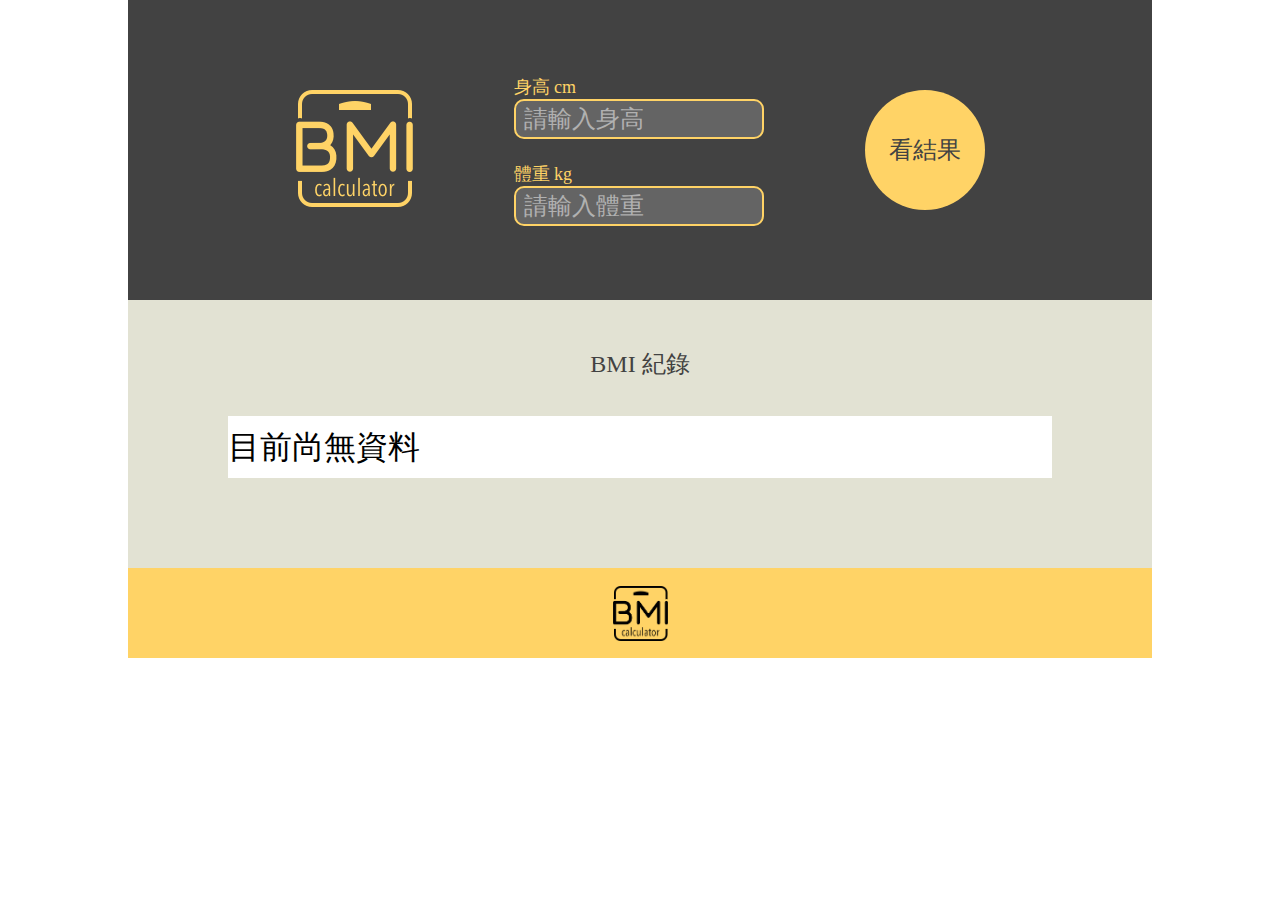
<file: bmi/index.html>
<!DOCTYPE html>
<html lang="en">
<head>
    <meta charset="UTF-8">
    <meta name="viewport" content="width=device-width, initial-scale=1.0">
    <title>bmi</title>
    <link rel="stylesheet" href="css/style.css">
</head>
<body>
    <div class="up">
        <div id="error" class="nodata">輸入不符規則</div>
        <div class='top_wrap'>
            <div>
                <img id="up_bmi_img" src="img/BMICLogo.png">
            </div>
            <div class="up_center">
                <div>
                    <p class="up_text" >身高 cm</p>
                    <input type="text" placeholder="請輸入身高" id="input_height" class="up_input_text">
                </div>
                <div>
                    <p class="up_text" >體重 kg</p>
                    <input type="text" placeholder="請輸入體重" id="input_weight" class="up_input_text" >
                </div> 
            </div>
            <div>
                <div>
                    <div class="div_submit_button">
                        <input type="button" value="看結果" class="submit_button">
                        <div class="submit_button_icon"></div>
                        <span class="submit_button_innertext">BMI</span>
                    </div>
                    <span class="span_text"></span>
                </div>
            </div>
        </div>
    </div>
    <div class="content">
        <div class="median_content">
            <div>
                <p>BMI 紀錄</p>
            </div>
            <div>
                <ul id="content-box">
                </ul>
            </div>
        </div>
    </div>
    <div class="bottom">
        <img class="bottom_bmi_img" src="img/BMICLogo.png">
    </div>
    
    <script src="../jquery.js"></script>
    <script src="js/bmi.js"></script>
    
</body>
</html>
</file>
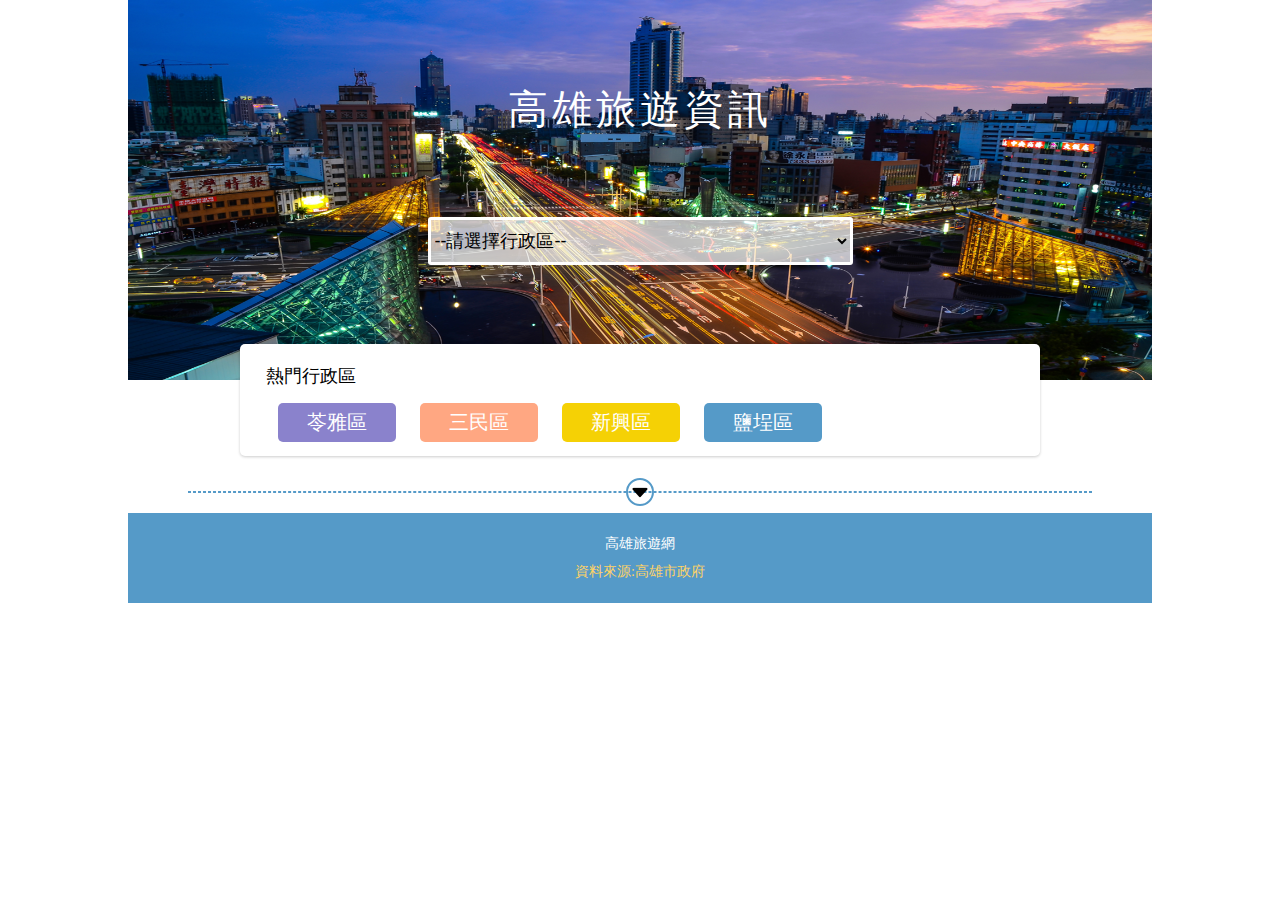
<file: kaohsiung/index.html>
<!DOCTYPE html>
<html lang="en">
<head>
    <meta charset="UTF-8">
    <meta name="viewport" content="width=device-width, initial-scale=1.0">
    <title>kaohsiung_travel</title>
    <link rel="stylesheet" href="css/style.css">
    <link href="https://use.fontawesome.com/releases/v5.0.1/css/all.css" rel="stylesheet">
</head>
<body>
    <div class="nvm">
        <div class="nvm_content">
            <p class="nvm_text">高雄旅遊資訊</p>
            <select class="nvm_select">
                <option value="all">--請選擇行政區--</option>
            </select>
            <div class="nvm_popular_area">
                <span>熱門行政區</span>
                <div class="nvm_area">
                    <span class="purple">苓雅區</span>
                    <span class="orange">三民區</span>
                    <span class="yellow">新興區</span>
                    <span class="blue">鹽埕區</span>
                </div>
            </div>
        </div>
        <div class="dotted_line">
            <div>
                <img src="img/icons_down.png">
            </div>
            <hr>
        </div>
    </div>
    <div class="content_box">
    <div class="content">
        <div class="content_inner">
            <span class="title"></span>
            <div class="content_block">
            </div>
            <div class="page">
                <ul class="page_ul">
                </ul>
            </div>
        </div>
        </div>
        </div>
    </div>
    <div class="bottom">
        <div class="icon">
            <p class="kaohsiung_travel">高雄旅遊網</span>
            <p class="data_source">資料來源:高雄市政府</span>
        </div>
    </div>
    <script src="../jquery.js"></script>
    <script src="js/kaohsiung.js"></script>
</body>
</html>
</file>
<file: bmi/css/style.css>
* {
    padding: 0;
    margin:0;
}

#error{
    background-color:#e2e2d3;
    font-size:40px;
    margin-bottom: 15px;
    border-style:double;
    border-color:#000000;
    border-radius:10px;
}

.top_wrap {
    width:790px;
    height:153px;
    display:flex;
    justify-content:space-around;
    align-items:center;
}

.div_submit_button{
    position: relative;
    display:inline-block;
}

.up_center > div:nth-child(1){
    margin-bottom: 23px;
}

.submit_button_innertext{
    position: absolute;
    top:calc(50% + 20px);
    left:50%;
    transform: translate(-50%, -50%);
}

.submit_button_icon{
    width:30px;
    height:30px;
    background-color: #86D73E;
    border-radius:50%;
    border: 3px solid #424242;
    background-image: url('../img/icons_loop.png');
    background-repeat: no-repeat;
    background-position-x: 50%;
    background-position-y: 50%;
    position: absolute;
    bottom:0;
    right:0;
}

.top_wrap>div:nth-child(3)>div>div>img{
    position:absolute;
    top:7px;
    left:8px;
    z-index: 101;
}

.span_text{
    font-size: 32px;
    color: #86D73E;
    text-align:justify;
    z-index:100;
    margin-left: 18px;
}

.up_text{
    font-size: 18px;
    color: #FFD366;
}

.up_input_text{
    width: 250px;
    height: 40px;
    padding:16px 8px;
    box-sizing: border-box;
    font-size:25px;
    background: rgba(255,255,255,0.18);
    border-style:solid;
    border-width:2px;
    border-color:#FFD366;
    border-radius: 10px;
}

.submit_button{
    width:120px;
    height:120px;
    background: #FFD366;
    border-radius:50%;
    border:0;
}

.submit_button[type="button"]{
    font-size: 24px;
    color: #424242;
}

.up_input_text::placeholder {
    font-size: 24px;
    color: rgba(255,255,255,0.50);
}

#up_bmi_img{
    width: 117px;
    height: 117px;
}

#result_round{
    background: #FFD366;
}

.up{
    margin:0 auto;
    width: 1024px;
    height: 300px;
    display:flex;
    background-color:#424242;
    justify-content:center;
    align-items:center;
    flex-direction:column;
}

.nodata{
    align-items:center;
    justify-content:center;
    width: 500px;
    display:flex;
    font-size:32px;
}

.content{
    margin:0 auto;
    width: 1024px;
    align-items:center;
    justify-content:center;
    display: flex;
    background-color:#e2e2d3;
}
.median_content{
    width: 824px;
    outline-width:48px;
    display: flex;
    margin-top:48px;
    margin-bottom:74px;
    justify-content:center;
    align-content:space-around;
    flex-direction:column;
}

.median_content> div:nth-child(1){
    font-size:24px;
    margin-bottom:36px;
    text-align: center;
    color:#424242;
}

.median_content> div:nth-child(2)>ul{
    list-style-type:none;
    display: flex;
    align-content: space-between;
    flex-direction:column;
}

.median_content> div:nth-child(2)>ul>li{
    width: 824px;
    height: 62px;
    display: flex;
    margin-bottom: 16px;
    justify-content:space-between;
    align-items:center;
    background-color:#FFFFFF;
    line-height:400%;
}

.two_words{
    margin-left: 70px;
}

.four_words{
    margin-left: 30px;
}

.median_content_inner_text{
    height: 20px;
    width:473px;
    display:flex;
    justify-content:space-around;
    align-items:center;
}

.median_content> div:nth-child(2)>ul>li>span:nth-child(2){
    margin-left:12px
}


.span_big_text{
    font-size: 20px;
    color: #4A4A4A;
}

.span_small_text{
    font-size: 12px;
    color: #424242;
}
.bottom{
    margin:0 auto;
    width: 1024px;
    height: 90px;
    background-color:#FFD366;
    display: flex;
    align-items:center;
    justify-content:center;
}
.bottom_bmi_img{
    filter:brightness(0%);
    width: 55px;
    height: 55px;
}
.set_button{
    font-size:18px;
    margin-right: 550px;
    width:60px;
    height:60px;
    background: #FFD366;
    border-radius:50%;
    border:0;
}
.delete_button{
    margin-right: 30px;
    font-size:18px;
    width:50px;
    height:30px;
    background: #FFD366;
    border:0;
}
</file>
<file: kaohsiung/css/style.css>
*{
    padding: 0;
    margin:0;
}

.nvm{
    margin:0 auto;
    background-image: url('../img/the-urban-landscape-1698285.png');
    background-position:top center;
    background-size:1024px 380px;
    background-repeat:no-repeat;
    width:1024px;
    height:513px;
    display:flex;
    justify-content:space-between;
    flex-direction:column;
}

.nvm_select{
    width:425px;
    height:48px;
    background: rgba(255,255,255,0.70);
    border: 3px solid #FFFFFF;
    border-radius: 3px;
    font-size: 18px;
    color: #000000;
}

.dotted_line{
    display:flex;
    justify-content:center;
    align-items:center;
    flex-direction:column;
    margin-bottom:20px;
}

.dotted_line>div{
    margin-bottom:-15px;
    width:24px;
    height:24px;
    display:flex;
    justify-content:center;
    align-items:center;
    border-radius: 50%;
    border:  2px solid #559AC8;
    z-index: 100;
}

.dotted_line>hr{
    width: 88%;
    border: 1px dashed #559AC8;
}

.nvm_popular_area{
    display:flex;
    justify-content:space-between;
    flex-direction:column;
    width: 748px;
    height: 72px;
    padding:20px 26px;
    background: #FFFFFF;
    box-shadow: 0 1px 3px 0 rgba(0,0,0,0.20);
    border-radius: 5px;
}

.nvm_text{
    font-size: 40px;
    color: #FFFFFF;
    letter-spacing: 3.89px;
}

.nvm_area{
    width: 76%;
    height: 38%;
    display:flex;
    justify-content:space-around;
    align-items: center; 
}

.purple{
    background: #8A82CC;
    border-radius: 5px;
    padding:6px 29px;
    font-size: 20px;
    color: #FFFFFF;
}

.orange{
    background: #FFA782;
    border-radius: 5px;
    padding:6px 29px;
    font-size: 20px;
    color: #FFFFFF;
}

.yellow{
    background: #F5D105;
    border-radius: 5px;
    padding:6px 29px;
    font-size: 20px;
    color: #FFFFFF;
}

.blue{
    background: #559AC8;
    border-radius: 5px;
    padding:6px 29px;
    font-size: 20px;
    color: #FFFFFF;
}

.nvm_popular_area>span{
    font-size: 18px;
    color: #000000;
    text-align:left;
}

.nvm_content{
    padding-top:8%;
    height: 73%;
    display:flex;
    justify-content:space-between;
    flex-direction:column;
    align-items:center;
}

.bottom{
    display:flex;
    justify-content:center;
    align-items:center; 
    margin:0 auto;
    width: 1024px;
    height: 90px;
    background-color: #559AC8;
}

.icon{
    display:flex;
    justify-content:space-between;
    align-items:center; 
    flex-direction:column;
}

.kaohsiung_travel{
    margin-bottom: 10px;
    font-size: 14px;
    color: #FFFFFF;
}

.data_source{
    font-size: 14px;
    color: #FFD366;
}

.content{
    margin:0 auto;
    display:flex;
    justify-content:center;
    align-items:flex-start;
    width:1024px;
}

.content_box{
    display:none;
}

.content_inner{
    display:flex;
    justify-content:space-around;
    align-items:center;
    flex-direction:column;
    width:92%;
}

.content_block{
    width:100%;
    display:flex;
    justify-content:space-around;
    align-items:flex-start;
    flex-wrap:wrap;
}

.title{
    margin-top:20px;
    margin-bottom:50px;
    font-size: 36px;
    color: #8A82CC;
}

.block{
    width:calc(100% / 2 - 1%);
    box-shadow: 0 1px 3px 0 rgba(0,0,0,0.20);
    margin-bottom: 10px;
}

.place_img{
    background-repeat: no-repeat;
    background-size:464px 155px;
    width:100%;
    height:155px;
    display:flex;
    align-items:flex-end;
}

.place_text{
    margin-bottom: 12px;
    margin-left: 12px;
    display:flex;
    justify-content:space-between;
    align-items:flex-end;
    width:418px;
    height:24px;
}

.place_name{
    font-size: 24px;
    color: #FFFFFF;
}

.area_name{
    font-size: 16px;
    color: #FFFFFF;
}

.block_content{
    display:flex;
    justify-content:space-around;
    align-items:center;
    width:464px;
    margin:5px;
}

.block_left_content{
    display:flex;
    margin-left:3%;
    justify-content:space-evenly;
    flex-direction:column;
}

.block_right_content{
    margin-right:5%;
    display:flex;
    width:30%;
    margin-top:80px;
    justify-content:space-around;
    align-items:center;
}

.block_left_content>img+img{
    margin-top: 20px;
}

.block_content>img{
    width:18px;
    height:18px;
}

.block_left_content>span{
    width: 300px;
}

.block_left_content>span+span{
    margin-top: 20px;
}

.bottom_text{
    font-size: 14px;
    color: #4A4A4A;
}

.page_ul{
    margin-top:30px;
    margin-bottom:30px;
    list-style:none;
}

.page_ul>li{
    display:inline;
}
</file>
